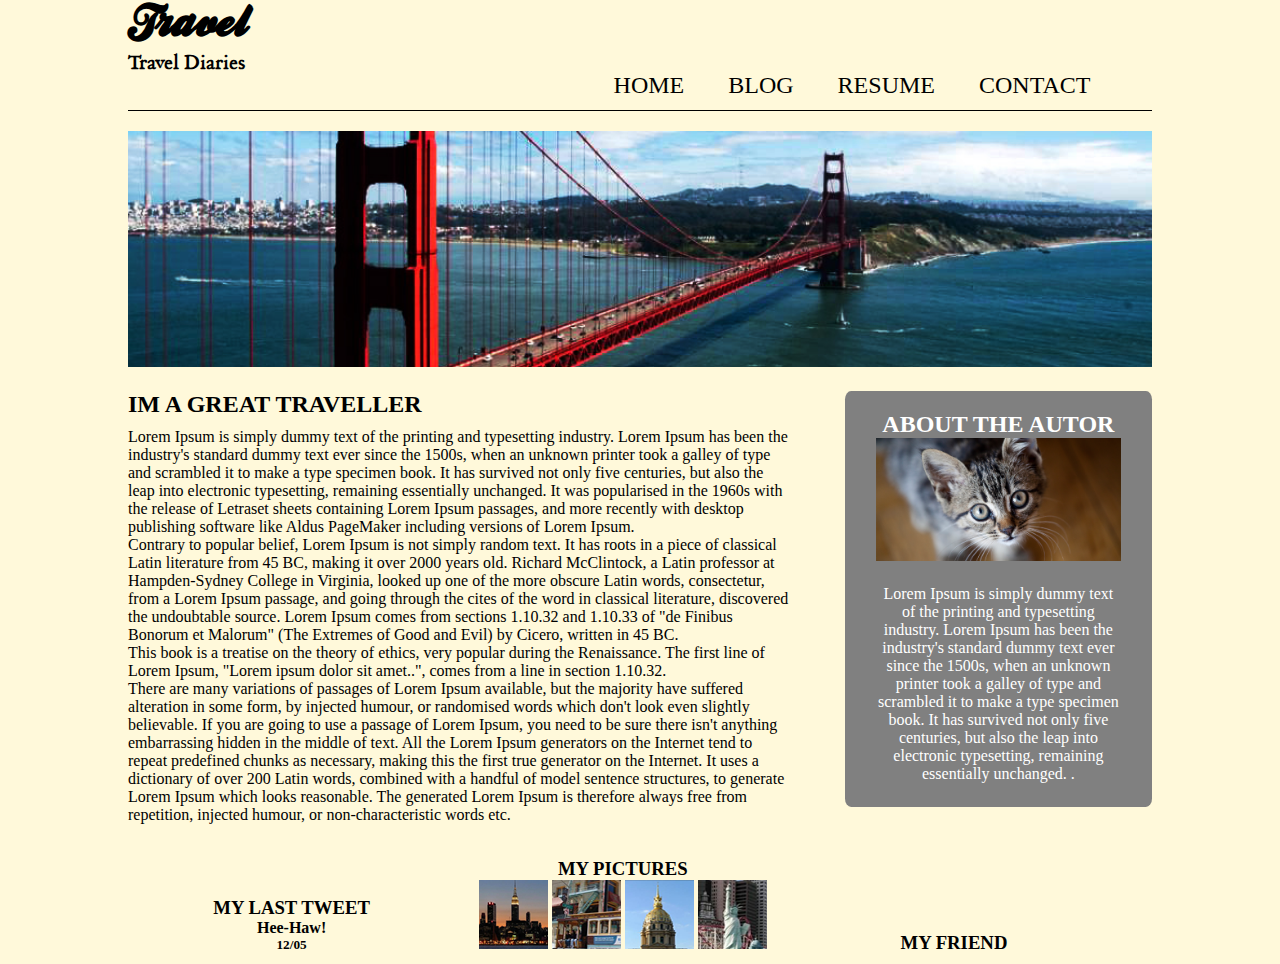
<file: traveler/index.html>
<!DOCTYPE html>
<html lang="">
<head>
    <meta charset="utf-8">
    
    <meta name="viewport" content="width=device-width, initial-scale=1.0">
  <link rel="stylesheet" href="style.css"><link rel="stylesheet" href="style.css">
    
<link rel="stylesheet" href="https://pro.fontawesome.com/releases/v5.10.0/css/all.css" integrity="sha384-AYmEC3Yw5cVb3ZcuHtOA93w35dYTsvhLPVnYs9eStHfGJvOvKxVfELGroGkvsg+p" crossorigin="anonymous"/>

    <title></title>
</head>

<body>
    
    <div id="wrapper">
    
    
    <header>
        
<div id="logo">
   <h1>Travel</h1>
<h2>Travel Diaries</h2>
        </div>
        
        <nav>
        <ul>
            
            <li>HOME</li>
            <li>BLOG</li>
            <li>RESUME</li>
            <li>CONTACT</li>
            </ul>
        </nav>
    </header>
    
    <div id="immagine">
        
    <img src="images/sanfrancisco.jpg">
    
    
    </div>
        
        <div id="content">
        <div id="testo">
            <h2>IM A GREAT TRAVELLER</h2>
            <p>Lorem Ipsum is simply dummy text of the printing and typesetting industry. Lorem Ipsum has been the industry's standard dummy text ever since the 1500s, when an unknown printer took a galley of type and scrambled it to make a type specimen book. It has survived not only five centuries, but also the leap into electronic typesetting, remaining essentially unchanged. It was popularised in the 1960s with the release of Letraset sheets containing Lorem Ipsum passages, and more recently with desktop publishing software like Aldus PageMaker including versions of Lorem Ipsum.<br>
            Contrary to popular belief, Lorem Ipsum is not simply random text. It has roots in a piece of classical Latin literature from 45 BC, making it over 2000 years old. Richard McClintock, a Latin professor at Hampden-Sydney College in Virginia, looked up one of the more obscure Latin words, consectetur, from a Lorem Ipsum passage, and going through the cites of the word in classical literature, discovered the undoubtable source. Lorem Ipsum comes from sections 1.10.32 and 1.10.33 of "de Finibus Bonorum et Malorum" (The Extremes of Good and Evil) by Cicero, written in 45 BC.<br> This book is a treatise on the theory of ethics, very popular during the Renaissance. The first line of Lorem Ipsum, "Lorem ipsum dolor sit amet..", comes from a line in section 1.10.32.<br>There are many variations of passages of Lorem Ipsum available, but the majority have suffered alteration in some form, by injected humour, or randomised words which don't look even slightly believable. If you are going to use a passage of Lorem Ipsum, you need to be sure there isn't anything embarrassing hidden in the middle of text. All the Lorem Ipsum generators on the Internet tend to repeat predefined chunks as necessary, making this the first true generator on the Internet. It uses a dictionary of over 200 Latin words, combined with a handful of model sentence structures, to generate Lorem Ipsum which looks reasonable. The generated Lorem Ipsum is therefore always free from repetition, injected humour, or non-characteristic words etc.
            
            
            
            </p>
            
            
            </div>
            <div id="banner">
            <h2>ABOUT THE AUTOR</h2>
            <img src="images/cat.png">
                
                <p>Lorem Ipsum is simply dummy text of the printing and typesetting industry. Lorem Ipsum has been the industry's standard dummy text ever since the 1500s, when an unknown printer took a galley of type and scrambled it to make a type specimen book. It has survived not only five centuries, but also the leap into electronic typesetting, remaining essentially unchanged. .</p>
                
                    <div class="icone">
            
            <i class="fab fa-facebook-square"></i>
            </div>
                
                <div class="icone">
                    <i class="fab fa-twitter"></i></div>
                <div class="icone">
                    <i class="fab fa-instagram"></i></div>
        
            </div>
           
            </div>
    <footer id="boxfooter">
        
            
        <div class="box">
            <h3>MY LAST TWEET</h3>
            
          <h4>Hee-Haw!</h4>
            <h5>12/05</h5>
            
            </div>
            
        <div class="box">
            
            <h3>MY PICTURES</h3>
            
            <img src="images/pic1.jpg">
            <img src="images/pic2.jpg">
            <img src="images/pic3.jpg">
            <img src="images/pic4.jpg">
            </div>
            
        <div class="box">
            <h3>MY FRIEND</h3>
            
            </div>
        
        
        
 
        
        </footer>
    </div>
</body>
</html>
</file>
<file: traveler/style.css>
* { padding: 0;
margin:0;}

body { background-color: #FFF9DA;
font-family: 'Trebuchet MS'sans-serif;}


@font-face {
font-family: 'BallparkWeiner2';
src: url('fonts/ballpark.eot');
src: url('fonts/ballpark.eot?#iefix') format('embedded-opentype'),
url('fonts/ballpark.ttf') format('truetype'),
url('fonts/ballpark.svg#BallparkWeiner') format('svg'); font-weight: normal;
font-style: normal;
}
@font-face {
font-family: 'Dayrom';
src: url('fonts/dayrom.eot');
src: url('fonts/dayrom.eot?#iefix') format('embedded-opentype'),
url('fonts/dayrom.ttf') format('truetype'),
url('fonts/dayrom.svg#BallparkWeiner') format('svg'); font-weight: normal;
font-style: normal;
    
}
@font-face {
font-family: 'Trebuchet MS';
src: url('fonts/Trebuchet MS');
src: url('fonts/Trebuchet MS.eot?#iefix') format('embedded-opentype'),
url('fonts/Trebuchet MS.ttf') format('truetype'),
url('fonts/Trebuchet MS.svg#BallparkWeiner') format('svg'); font-weight: normal;
font-style: normal;
}



#wrapper { width:80%;
margin:0 auto;}


header { 
width:100%;
margin: 0 auto;
box-sizing: content-box;
height: 110px;
border-bottom: solid 1px black;
}

#logo {float:left;}

#logo h1 { font-size: 3em;
font-family: 'BallparkWeiner2', serif;}

#logo h2 { font-size: 1.2em;
font-family: 'Dayrom';}

nav { width:600px;
float:right;
}
nav ul {
list-style: none;
margin-top: 70px;
text-align: center;}

nav ul li {font-size: 1.5em;
display: inline-block;
padding: 2px 20px 2px 20px;}

nav ul li:hover { border-bottom: solid 1px black; }

#immagine { width:100%;
 margin:0 auto;
box-sizing: content-box;
margin-top:20px;}

#immagine img{ width:100%;}

#content { width:100%;
display:inline-block;
    margin-top:20px;}

#testo {width:65%;
    float: left;
    font-size: 1em;
}

#testo h2 { margin-bottom: 10px;
font-size:'Dayrom'; }

#banner { width:30%;
    background-color: gray;
    float:right;
    text-align: center;
    box-sizing: border-box;
    border-radius:2%;
    padding-top:20px;
    color:white;
}
#banner p { width:80%;
margin:0 auto;
padding-top:20px;}

#banner img {width:80%;
margin:0 auto;}

   
#boxfooter {width:100%;
margin:0 auto;
    margin-top:20px;}

.box { width:30%;
  padding:10px;
    margin:0 auto;
    text-align: center;
display: inline-block;}

.icone { display: inline-block;
font-size: 2em;
color:white;
padding: 10px 20px 10px 20px;}

@media (max-width: 768.98px){ 
    wrapper { width:100%;}
    #logo { float:none;
    width:100%;
    text-align: center;}
    nav { float:none;}
    nav ul { margin-top:0;}
    #immagine { display: none;}
    #testo {width:100%;
    float: none;
        font-size: 1em;}
        #banner { width:100%;
    background-color: gray;
    float:none;
    text-align: center;
    box-sizing: border-box;
    border-radius:2%;
    margin-top:30px;
    color:white;
}
    #banner h2 { margin-bottom:20px;}
}
</file>
